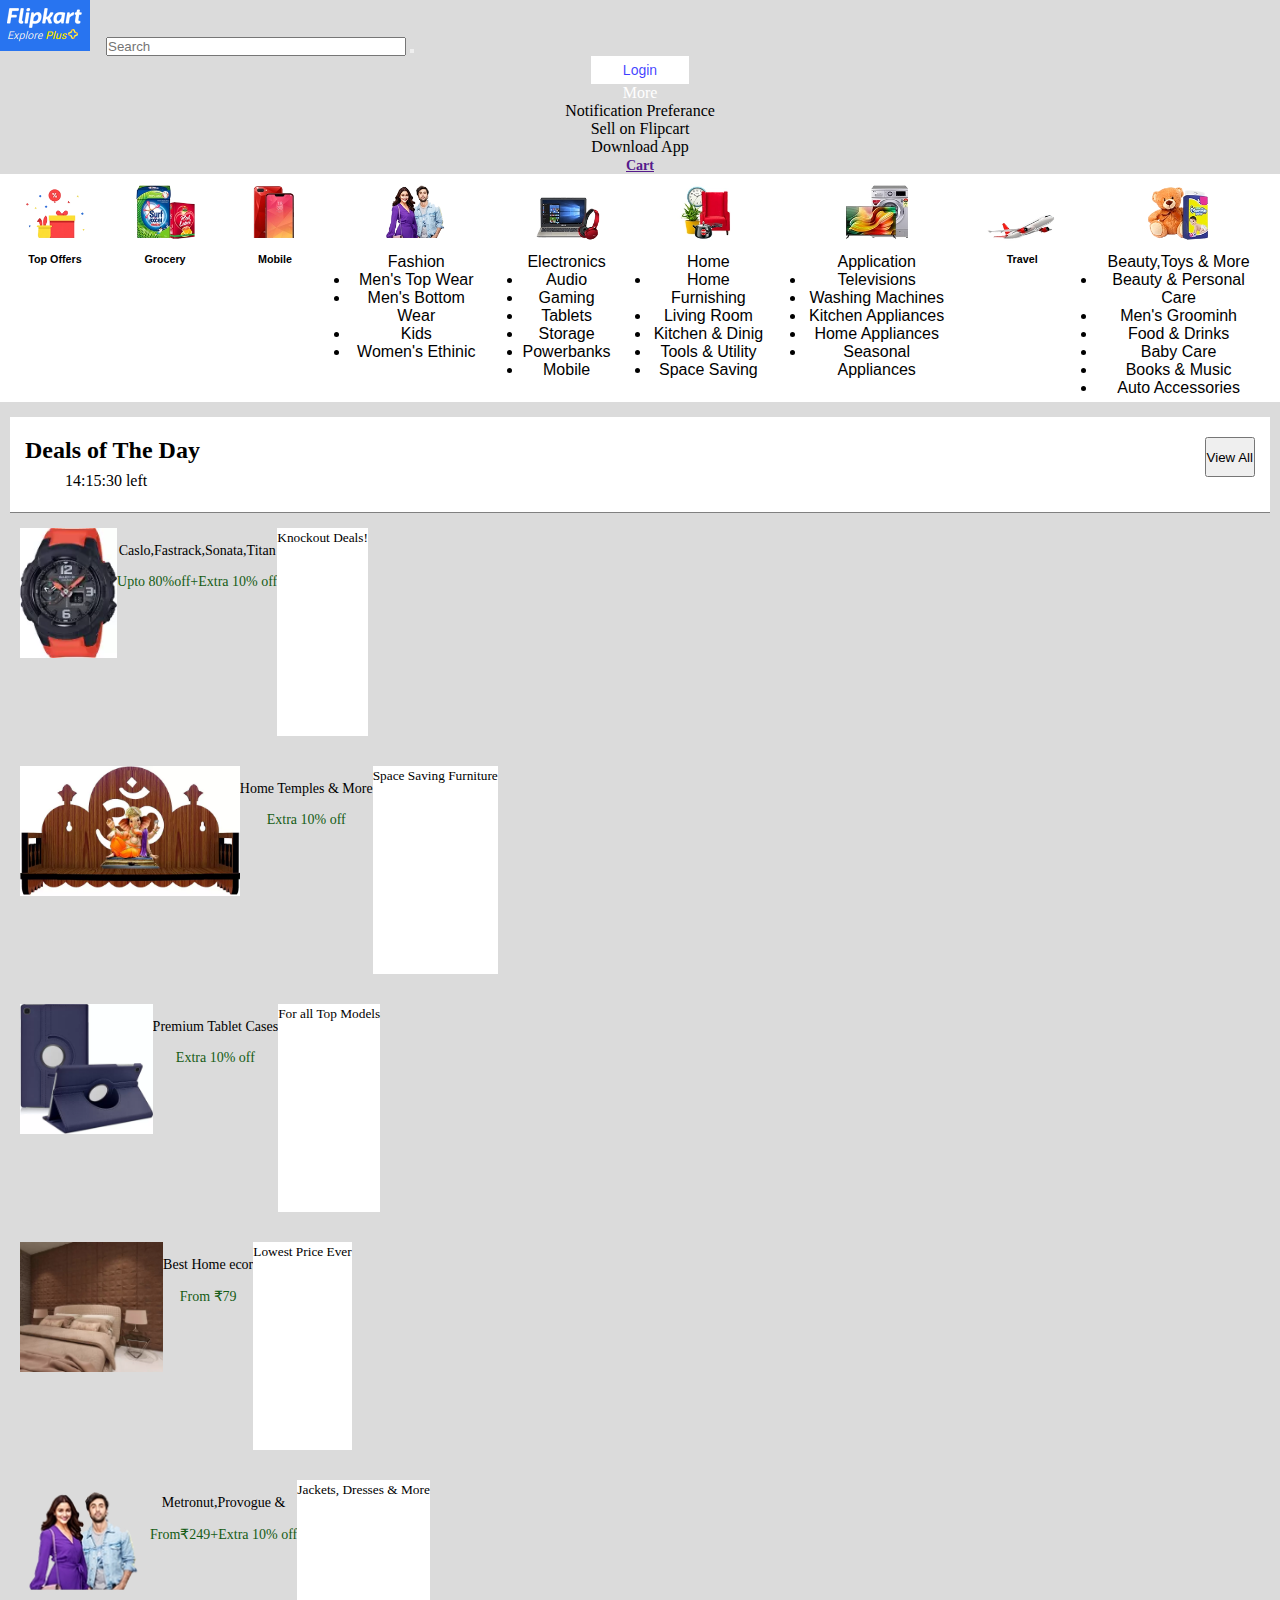
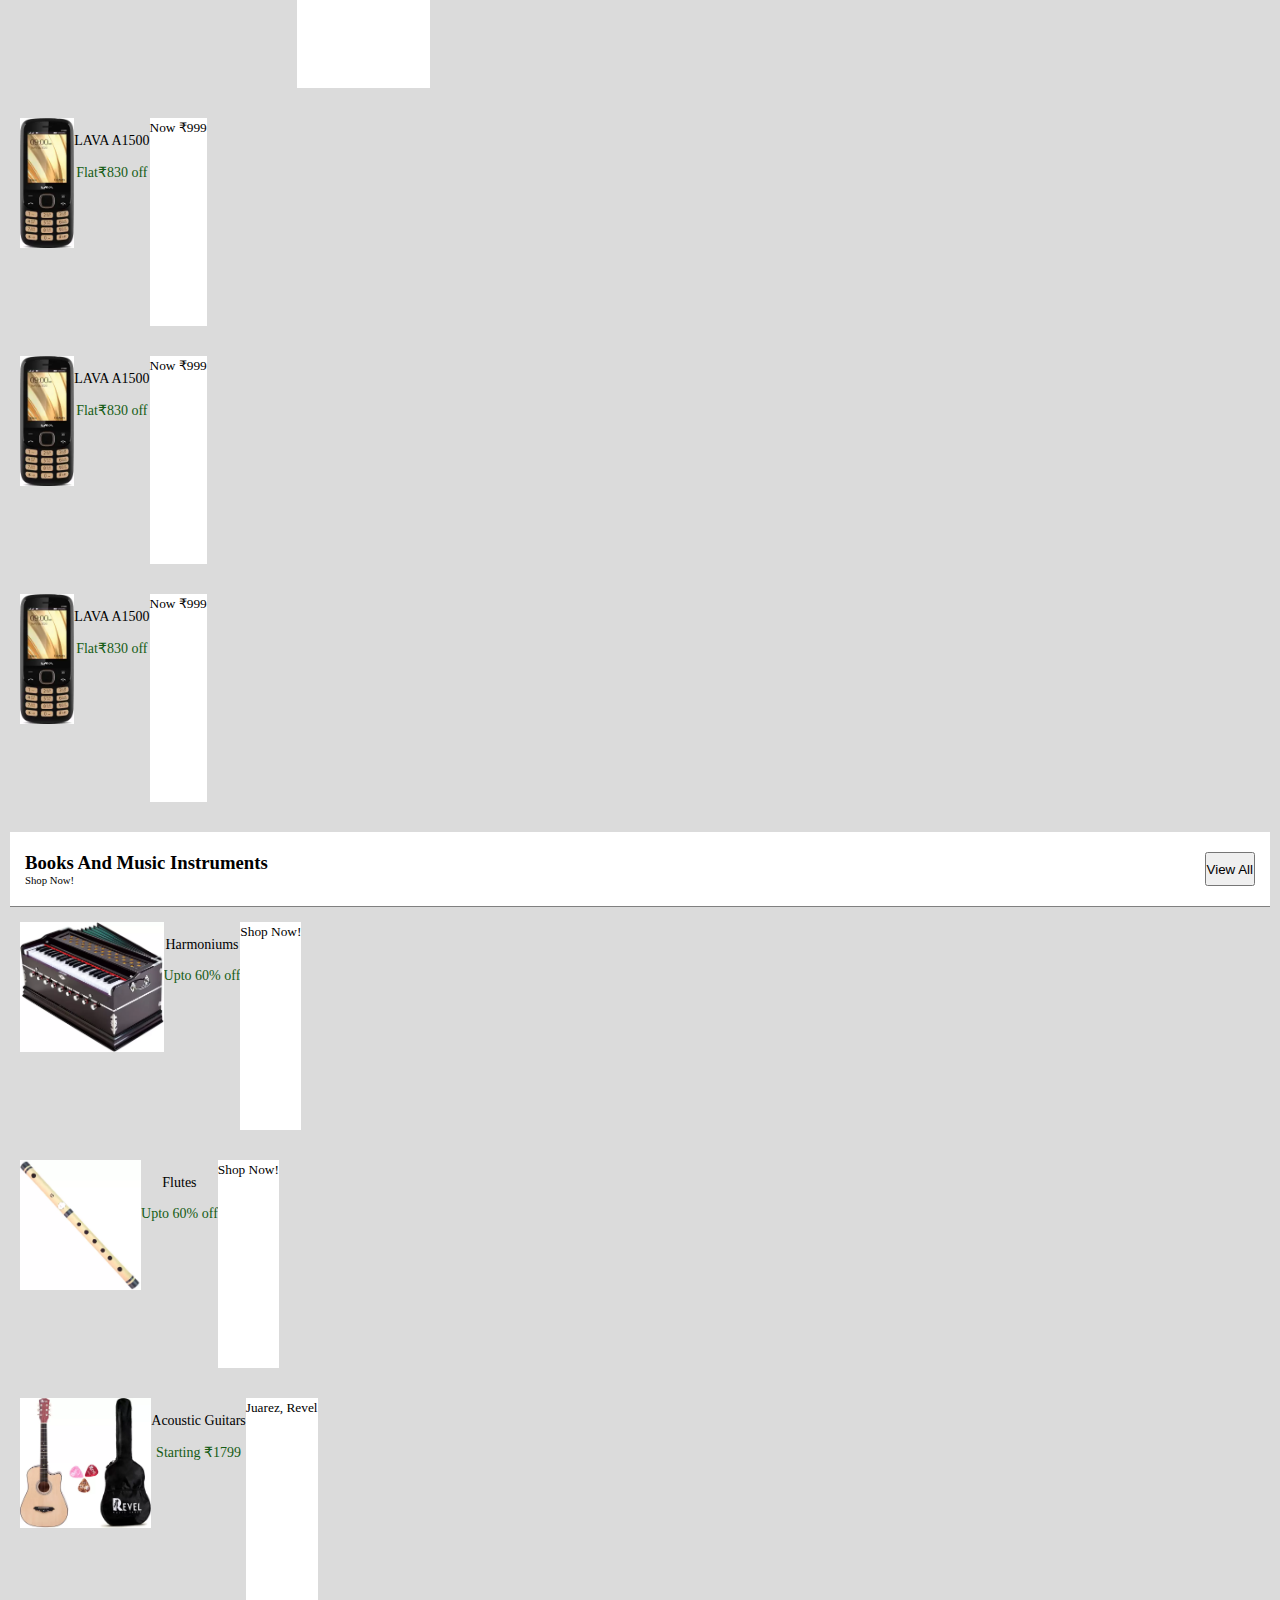
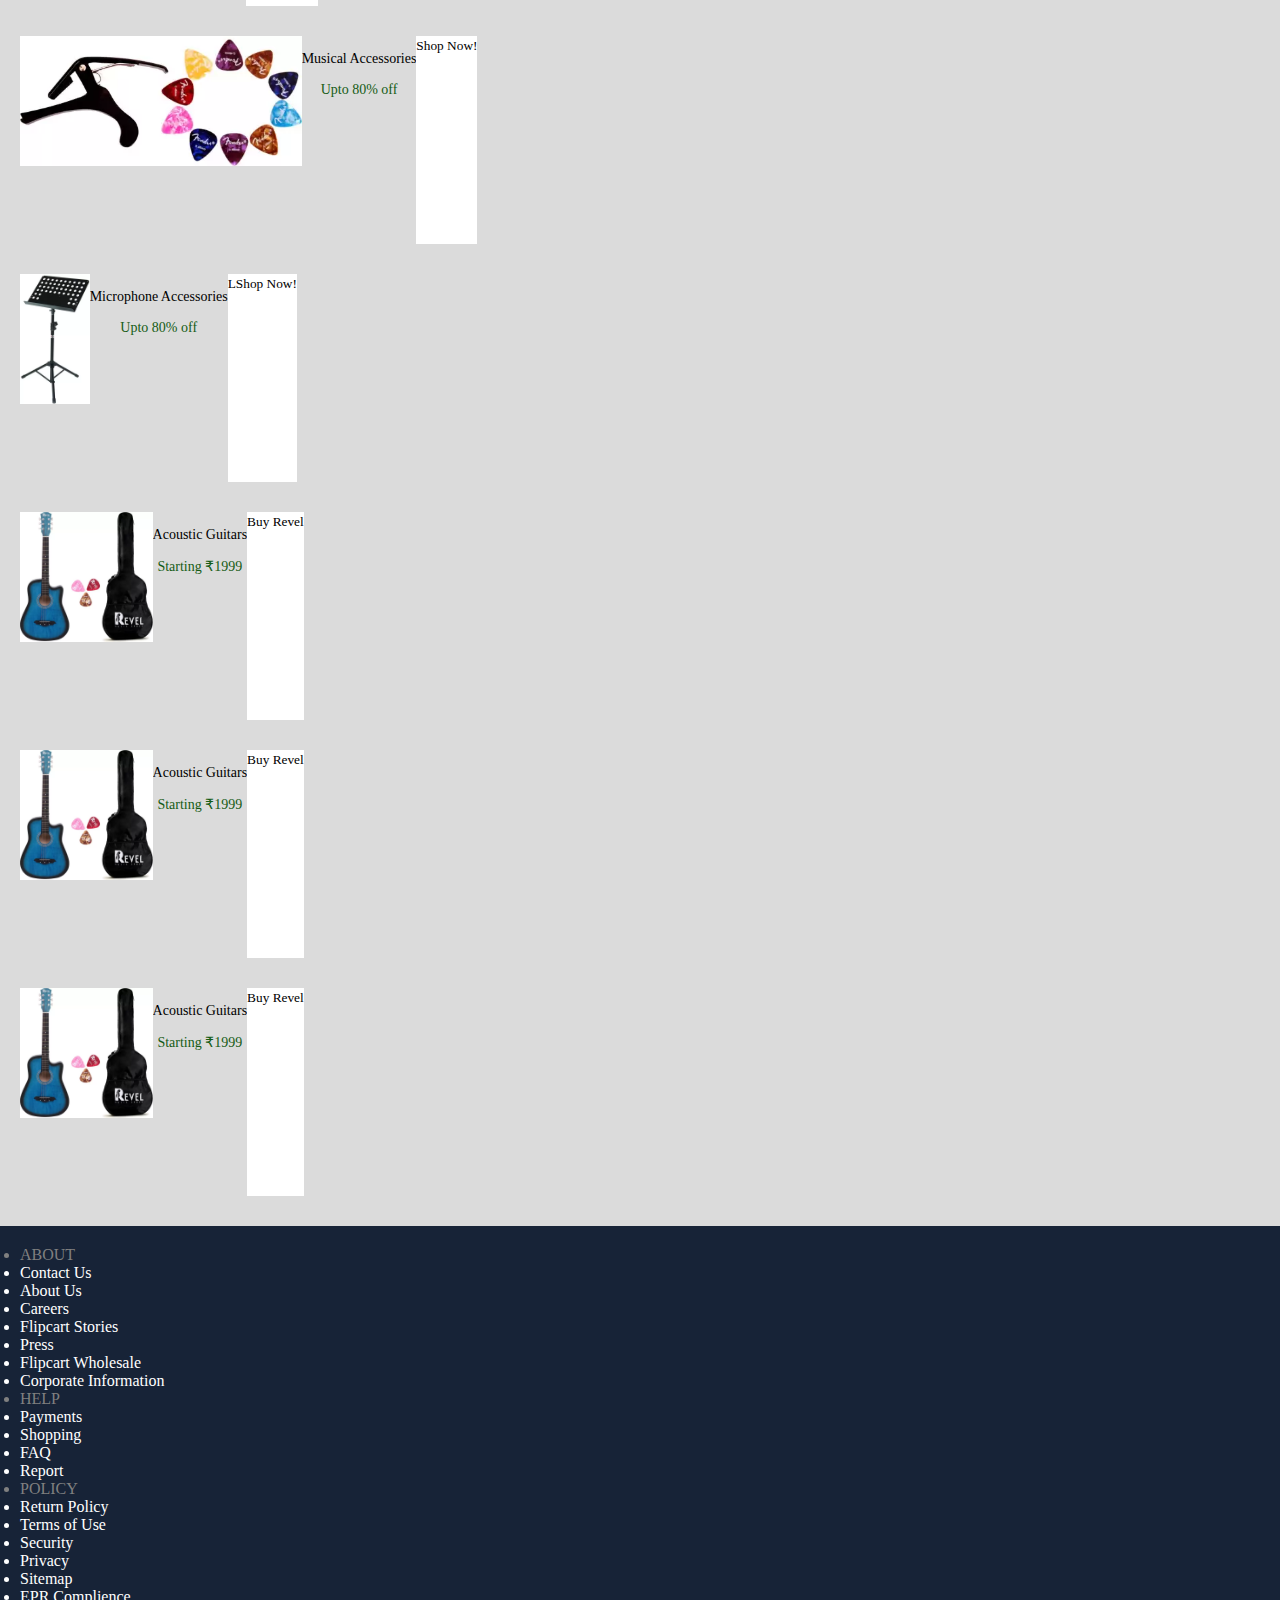
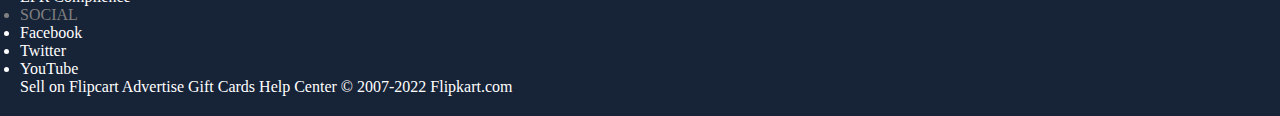
<file: Exercise/index.html>
<!DOCTYPE html>
<html lang="en">

<head>
    <meta charset="UTF-8" />
    <meta http-equiv="X-UA-Compatible" content="IE=edge" />
    <meta name="viewport" content="width=device-width, initial-scale=1.0" />
    <link href="https://cdn.jsdelivr.net/npm/bootstrap@5.0.2/dist/css/bootstrap.min.css" rel="stylesheet"
        integrity="sha384-EVSTQN3/azprG1Anm3QDgpJLIm9Nao0Yz1ztcQTwFspd3yD65VohhpuuCOmLASjC" crossorigin="anonymous" />
    <link rel="stylesheet" href="https://cdnjs.cloudflare.com/ajax/libs/font-awesome/6.0.0-beta3/css/all.min.css"
        integrity="sha512-Fo3rlrZj/k7ujTnHg4CGR2D7kSs0v4LLanw2qksYuRlEzO+tcaEPQogQ0KaoGN26/zrn20ImR1DfuLWnOo7aBA=="
        crossorigin="anonymous" referrerpolicy="no-referrer" />
    <title>Flipcart</title>
    <link rel="stylesheet" href="style.css" />
</head>

<body>
    <!-- Navbar -->
    <nav class="navbar navbar-expand-lg navbar-light bg-primary">
        <div class="container">
            <span class="nav-item ms-auto d-flex" style="align-items: center;">
                <a  href=""><img src="images/logo.png" alt="" class="image-fluid" height="100%"></a>
                <input class="form-control me-2 searchbar " type="search" placeholder="Search" aria-label="Search" >
            </span>
            <button class="navbar-toggler d-lg-none" type="button" data-toggle="collapse"
                data-target="#collapsibleNavId" aria-controls="collapsibleNavId" aria-expanded="false"
                aria-label="Toggle navigation">
                <span class="navbar-toggler-icon"></span>
            </button>
            <div class="collapse navbar-collapse" id="collapsibleNavId" style="text-align: center;"> 
            <ul class="navbar-nav mx-auto">
                <li class="navbar-item">
                    <button type="button" class="btnlogin">Login</button>
                </li>
                <li class="navbar-item dropdown">
                    <div class="dropdown">
                        <a class="btn  dropdown-toggle" href="#" role="button" id="dropdownMenuLink" data-bs-toggle="dropdown" aria-expanded="false" style="font-weight: 500;
                        color: #fff;">  
                            More
                        </a>
                        <ul class="dropdown-menu" aria-labelledby="dropdownMenuLink">
                          <li><a class="dropdown-item" href="#"><i class="fas fa-bell"></i> Notification Preferance</a></li>
                          <li><a class="dropdown-item" href="#"><i class="fas fa-box-open"></i> Sell on Flipcart</a></li>
                          <li><a class="dropdown-item" href="#"><i class="fas fa-arrow-circle-down"></i> Download App</a></li>
                        </ul>
                      </div>
                </li>
                <li class="navbar-item">
                    <a href="" class="nav-link mx-3 text-light" style="font-size: 14px;;"> <i
                            class="fa fa-shopping-cart" style="color: white; font-size: 14px;"></i> <b>
                            Cart</b>
                    </a>
                </li>
            </ul>
        </div>

        </div>
    </nav>

    <!-- catagory Section -->
    <section class="main-catagory-container">
        <div class="catagory"  style="overflow-x: auto;" >
            <div class="catagory-items">
                <img src="images/top-offer.webp" alt="Offers" title="Offers" width="70px" />
                <h6>Top Offers</h6>
            </div>
            <div class="catagory-items">
                <img src="images/grocery.webp" alt="Grocery" title="Grocery" width="70px" />
                <h6>Grocery</h6>
            </div>
            <div class="catagory-items">
                <img src="images/mobile.webp" alt="Mobile" title="Mobile" width="70px" />
                <h6>Mobile</h6>
            </div>
            <div class="catagory-items">
                <img src="images/fashion.webp" alt="Fashion" title="Fashion" width="70px" />
                <div class="dropdown">
                    <a class="dropdown-toggle" href="#" role="button" id="dropdownMenuLink" data-bs-toggle="dropdown"
                        aria-expanded="false">
                        Fashion
                    </a>

                    <ul class="dropdown-menu" aria-labelledby="dropdownMenuLink">
                        <li><a class="dropdown-item" href="#">Men's Top Wear</a></li>
                        <li><a class="dropdown-item" href="#">Men's Bottom Wear</a></li>
                        <li><a class="dropdown-item" href="#">Kids</a></li>
                        <li><a class="dropdown-item" href="#">Women's Ethinic</a></li>
                    </ul>
                </div>
            </div>
            <div class="catagory-items">
                <img src="images/electronics.webp" alt="Electronics" title="Electronics" width="70px" />
                <div class="dropdown">
                    <a class="dropdown-toggle" href="#" role="button" id="dropdownMenuLink" data-bs-toggle="dropdown"
                        aria-expanded="false">
                        Electronics
                    </a>

                    <ul class="dropdown-menu" aria-labelledby="dropdownMenuLink">
                        <li><a class="dropdown-item" href="#">Audio</a></li>
                        <li><a class="dropdown-item" href="#">Gaming</a></li>
                        <li><a class="dropdown-item" href="#">Tablets</a></li>
                        <li><a class="dropdown-item" href="#">Storage</a></li>
                        <li><a class="dropdown-item" href="#">Powerbanks</a></li>
                        <li><a class="dropdown-item" href="#">Mobile</a></li>
                    </ul>
                </div>
            </div>
            <div class="catagory-items">
                <img src="images/homedecor.webp" alt="Homedecor" title="Homedecor" width="70px" />
                <div class="dropdown">
                    <a class="dropdown-toggle" href="#" role="button" id="dropdownMenuLink" data-bs-toggle="dropdown"
                        aria-expanded="false">
                        Home   
                    </a>

                    <ul class="dropdown-menu" aria-labelledby="dropdownMenuLink">
                        <li><a class="dropdown-item" href="#">Home Furnishing</a></li>
                        <li><a class="dropdown-item" href="#">Living Room</a></li>
                        <li><a class="dropdown-item" href="#">Kitchen & Dinig</a></li>
                        <li><a class="dropdown-item" href="#">Tools & Utility</a></li>
                        <li><a class="dropdown-item" href="#">Space Saving</a></li>
                    </ul>
                </div>
            </div>
            <div class="catagory-items">
                <img src="images/application.webp" alt="Application" title="Application" width="70px" />
                <div class="dropdown">
                    <a class="dropdown-toggle" href="#" role="button" id="dropdownMenuLink" data-bs-toggle="dropdown"
                        aria-expanded="false">
                        Application
                    </a>

                    <ul class="dropdown-menu" aria-labelledby="dropdownMenuLink">
                        <li><a class="dropdown-item" href="#">Televisions</a></li>
                        <li><a class="dropdown-item" href="#">Washing Machines</a></li>
                        <li><a class="dropdown-item" href="#">Kitchen Appliances</a></li>
                        <li><a class="dropdown-item" href="#">Home Appliances</a></li>
                        <li><a class="dropdown-item" href="#">Seasonal Appliances</a></li>
                    </ul>
                </div>
            </div>
            <div class="catagory-items">
                <img src="images/travel.webp" alt="Travel" title="Travel" width="70px" />
                <h6>Travel</h6>
            </div>
            <div class="catagory-items">
                <img src="images/toys.webp" alt="Toys" title="Beauty,Toys & More" width="70px" />
                <div class="dropdown">
                    <a class="dropdown-toggle" href="#" role="button" id="dropdownMenuLink" data-bs-toggle="dropdown"
                        aria-expanded="false">
                        Beauty,Toys & More
                    </a>

                    <ul class="dropdown-menu" aria-labelledby="dropdownMenuLink">
                        <li><a class="dropdown-item" href="#">Beauty & Personal Care</a></li>
                        <li><a class="dropdown-item" href="#">Men's Groominh</a></li>
                        <li><a class="dropdown-item" href="#">Food & Drinks</a></li>
                        <li><a class="dropdown-item" href="#">Baby Care</a></li>
                        <li><a class="dropdown-item" href="#">Books & Music</a></li>
                        <li><a class="dropdown-item" href="#">Auto Accessories</a></li>
                    </ul>
                </div>
            </div>
        </div>
    </section>

    <!-- DEALS -->
    <section class="deal-section ">
        <div class="deal-of-day col-lg-12">
            <div class="head">
                <div class="left d-flex">
                    <h2>Deals of The Day</h2>
                    <i class="fas fa-clock"></i> 14:15:30 left
                </div>
                <button type="button" class="btn btn-primary">View All</button>
            </div>
            <div class="deal-body">
                <div class="card-group " id="deals">
                    <div class="card ">
                        <div class="itemimg">
                            <img src="images/watch.webp" class="card-img-top" alt="..." />
                        </div>
                        <div class="card-body">
                            <h5 class="card-title">Caslo,Fastrack,Sonata,Titan</h5>
                            <p class="card-text">Upto 80%off+Extra 10% off</p>
                        </div>
                        <div class="card-footer">
                            <small class="text-muted">Knockout Deals!</small>
                        </div>
                    </div>
                    <div class="card ">
                        <div class="itemimg">
                            <img src="images/home-temple.webp" class="card-img-top" alt="..." />
                        </div>
                        <div class="card-body">
                            <h5 class="card-title">Home Temples & More</h5>
                            <p class="card-text">Extra 10% off</p>
                        </div>
                        <div class="card-footer">
                            <small class="text-muted">Space Saving Furniture</small>
                        </div>
                    </div>
                    <div class="card">
                        <div class="itemimg">
                            <img src="images/tablet-cases.webp" class="card-img-top" alt="..." />
                        </div>
                        <div class="card-body">
                            <h5 class="card-title">Premium Tablet Cases</h5>
                            <p class="card-text">Extra 10% off</p>
                        </div>
                        <div class="card-footer">
                            <small class="text-muted">For all Top Models</small>
                        </div>
                    </div>
                    <div class="card">
                        <div class="itemimg">
                            <img src="images/best-home-decor.webp" class="card-img-top" alt="..." />
                        </div>
                        <div class="card-body">
                            <h5 class="card-title">Best Home ecor</h5>
                            <p class="card-text">From &#8377;79</p>
                        </div>
                        <div class="card-footer">
                            <small class="text-muted">Lowest Price Ever</small>
                        </div>
                    </div>
                    <div class="card">
                        <div class="itemimg">
                            <img src="images/fashion.webp" class="card-img-top" alt="..." />
                        </div>
                        <div class="card-body">
                            <h5 class="card-title">Metronut,Provogue &</h5>
                            <p class="card-text">From&#8377;249+Extra 10% off</p>
                        </div>
                        <div class="card-footer">
                            <small class="text-muted">Jackets, Dresses & More</small>
                        </div>
                    </div>
                    <div class="card">
                        <div class="itemimg">
                            <img src="images/lava-mobile.webp" class="card-img-top" alt="..." />
                        </div>
                        <div class="card-body">
                            <h5 class="card-title">LAVA A1500</h5>
                            <p class="card-text">Flat&#8377;830 off</p>
                        </div>
                        <div class="card-footer">
                            <small class="text-muted">Now &#8377;999</small>
                        </div>
                    </div>
                    <div class="card">
                        <div class="itemimg">
                            <img src="images/lava-mobile.webp" class="card-img-top" alt="..." />
                        </div>
                        <div class="card-body">
                            <h5 class="card-title">LAVA A1500</h5>
                            <p class="card-text">Flat&#8377;830 off</p>
                        </div>
                        <div class="card-footer">
                            <small class="text-muted">Now &#8377;999</small>
                        </div>
                    </div>
                    <div class="card">
                        <div class="itemimg">
                            <img src="images/lava-mobile.webp" class="card-img-top" alt="..." />
                        </div>
                        <div class="card-body">
                            <h5 class="card-title">LAVA A1500</h5>
                            <p class="card-text">Flat&#8377;830 off</p>
                        </div>
                        <div class="card-footer">
                            <small class="text-muted">Now &#8377;999</small>
                        </div>
                    </div>
                </div>
            </div>
        </div>

        <div class="deal-of-day">
            <div class="head">
                <div class="left">
                    <h3>Books And Music Instruments</h3>
                    <h6 class="subtitle">Shop Now!</h6>
                </div>
                <button type="button" class="btn btn-primary">View All</button>
            </div>
            <div class="deal-body">
                <div class="card-group">
                    <div class="card">
                        <div class="itemimg">
                            <img src="images/harmoniums.webp" class="card-img-top" alt="Harmoniums"
                                title="Harmoniums" />
                        </div>
                        <div class="card-body">
                            <h5 class="card-title">Harmoniums</h5>
                            <p class="card-text">Upto 60% off</p>
                        </div>
                        <div class="card-footer">
                            <small class="text-muted">Shop Now!</small>
                        </div>
                    </div>
                    <div class="card">
                        <div class="itemimg">
                            <img src="images/flutes.webp" class="card-img-top" alt="Flutes" title="Flutes" />
                        </div>
                        <div class="card-body">
                            <h5 class="card-title">Flutes</h5>
                            <p class="card-text">Upto 60% off</p>
                        </div>
                        <div class="card-footer">
                            <small class="text-muted">Shop Now!</small>
                        </div>
                    </div>
                    <div class="card">
                        <div class="itemimg">
                            <img src="images/guitars.webp" class="card-img-top" alt="Guitars" title="Guitars" />
                        </div>
                        <div class="card-body">
                            <h5 class="card-title">Acoustic Guitars</h5>
                            <p class="card-text">Starting &#8377;1799</p>
                        </div>
                        <div class="card-footer">
                            <small class="text-muted">Juarez, Revel</small>
                        </div>
                    </div>
                    <div class="card">
                        <div class="itemimg">
                            <img src="images/musical-items.webp" class="card-img-top" alt="Musical Accessories"
                                title="Musical Accessories" />
                        </div>
                        <div class="card-body">
                            <h5 class="card-title">Musical Accessories</h5>
                            <p class="card-text">Upto 80% off</p>
                        </div>
                        <div class="card-footer">
                            <small class="text-muted">Shop Now!</small>
                        </div>
                    </div>
                    <div class="card">
                        <div class="itemimg">
                            <img src="images/microphone.webp" class="card-img-top" alt="Microphone Accessories"
                                title="Microphone Accessories" />
                        </div>
                        <div class="card-body">
                            <h5 class="card-title">Microphone Accessories</h5>
                            <p class="card-text">Upto 80% off</p>
                        </div>
                        <div class="card-footer">
                            <small class="text-muted">LShop Now!</small>
                        </div>
                    </div>
                    <div class="card">
                        <div class="itemimg">
                            <img src="images/acoustic-guitars.webp" class="card-img-top" alt="Guitars"
                                title="Guitars" />
                        </div>
                        <div class="card-body">
                            <h5 class="card-title">Acoustic Guitars</h5>
                            <p class="card-text">Starting &#8377;1999</p>
                        </div>
                        <div class="card-footer">
                            <small class="text-muted">Buy Revel</small>
                        </div>
                    </div>
                    <div class="card">
                        <div class="itemimg">
                            <img src="images/acoustic-guitars.webp" class="card-img-top" alt="Guitars"
                                title="Guitars" />
                        </div>
                        <div class="card-body">
                            <h5 class="card-title">Acoustic Guitars</h5>
                            <p class="card-text">Starting &#8377;1999</p>
                        </div>
                        <div class="card-footer">
                            <small class="text-muted">Buy Revel</small> 
                        </div>
                    </div>
                    <div class="card">
                        <div class="itemimg">
                            <img src="images/acoustic-guitars.webp" class="card-img-top" alt="Guitars"
                                title="Guitars" />
                        </div>
                        <div class="card-body">
                            <h5 class="card-title">Acoustic Guitars</h5>
                            <p class="card-text">Starting &#8377;1999</p>
                        </div>
                        <div class="card-footer">
                            <small class="text-muted">Buy Revel</small>
                        </div>
                    </div>

                </div>
            </div>
        </div>
    </section>
    <footer class="font-small footer-list page-footer font-small d-flex ">
        <div class="container text-center text-md-left">
            <div class="row">
                <div class="col-md-3 mx-auto">
                    <ul class="list-group">
                        <li class="list-group-item list-title">ABOUT</li>
                        <li class="list-group-item">Contact Us</li>
                        <li class="list-group-item">About Us</li>
                        <li class="list-group-item">Careers</li>
                        <li class="list-group-item">Flipcart Stories</li>
                        <li class="list-group-item">Press</li>
                        <li class="list-group-item">Flipcart Wholesale</li>
                        <li class="list-group-item">Corporate Information</li>
                    </ul>
                </div>
                <div class="col-md-3 mx-auto">
                    <ul class="list-group">
                        <li class="list-group-item list-title">HELP</li>
                        <li class="list-group-item">Payments</li>
                        <li class="list-group-item">Shopping</li>
                        <li class="list-group-item">FAQ</li>
                        <li class="list-group-item">Report</li>
                    </ul>
                </div>
                <div class="col-md-3 mx-auto">
                    <ul class="list-group">
                        <li class="list-group-item list-title">POLICY</li>
                        <li class="list-group-item">Return Policy</li>
                        <li class="list-group-item">Terms of Use</li>
                        <li class="list-group-item">Security</li>
                        <li class="list-group-item">Privacy</li>
                        <li class="list-group-item">Sitemap</li>
                        <li class="list-group-item">EPR Complience</li>

                    </ul>
                </div>
                <div class="col-md-3 mx-auto">
                    <ul class="list-group">
                        <li class="list-group-item list-title">SOCIAL</li>
                        <li class="list-group-item">Facebook</li>
                        <li class="list-group-item">Twitter</li>
                        <li class="list-group-item">YouTube</li>
                    </ul>
                </div>
                <div class="footer-down d-flex">

                    <a class="Footer-bottom" href="#"><i class="fas fa-shopping-bag" area-hidden="true"
                            style="color: gold;"></i></i> Sell on Flipcart</a>
                    <a class="Footer-bottom" href="#"><i class="fa fa-book" area-hidden="true" style="color: gold;"></i>
                        Advertise</a>
                    <a class="Footer-bottom" href="#"><i class="fa fa-question-circle" area-hidden="true"
                            style="color: gold;"></i> Gift Cards</a>
                    <a class="Footer-bottom" href="#"><i class="fa fa-download" area-hidden="true"
                            style="color: gold;"></i> Help Center</a>
                    <a class="Footer-bottom copyright" href="#">© 2007-2022 Flipkart.com</a>
                </div>

            </div>

    </footer>

        <script src="https://code.jquery.com/jquery-3.2.1.slim.min.js" integrity="sha384-KJ3o2DKtIkvYIK3UENzmM7KCkRr/rE9/Qpg6aAZGJwFDMVNA/GpGFF93hXpG5KkN" crossorigin="anonymous"></script>
<script src="https://cdnjs.cloudflare.com/ajax/libs/popper.js/1.12.9/umd/popper.min.js" integrity="sha384-ApNbgh9B+Y1QKtv3Rn7W3mgPxhU9K/ScQsAP7hUibX39j7fakFPskvXusvfa0b4Q" crossorigin="anonymous"></script>
<script src="https://maxcdn.bootstrapcdn.com/bootstrap/4.0.0/js/bootstrap.min.js" integrity="sha384-JZR6Spejh4U02d8jOt6vLEHfe/JQGiRRSQQxSfFWpi1MquVdAyjUar5+76PVCmYl" crossorigin="anonymous"></script>

<script src="https://cdn.jsdelivr.net/npm/bootstrap@5.1.3/dist/js/bootstrap.bundle.min.js" integrity="sha384-ka7Sk0Gln4gmtz2MlQnikT1wXgYsOg+OMhuP+IlRH9sENBO0LRn5q+8nbTov4+1p" crossorigin="anonymous"></script>

</body>

</html>
</file>
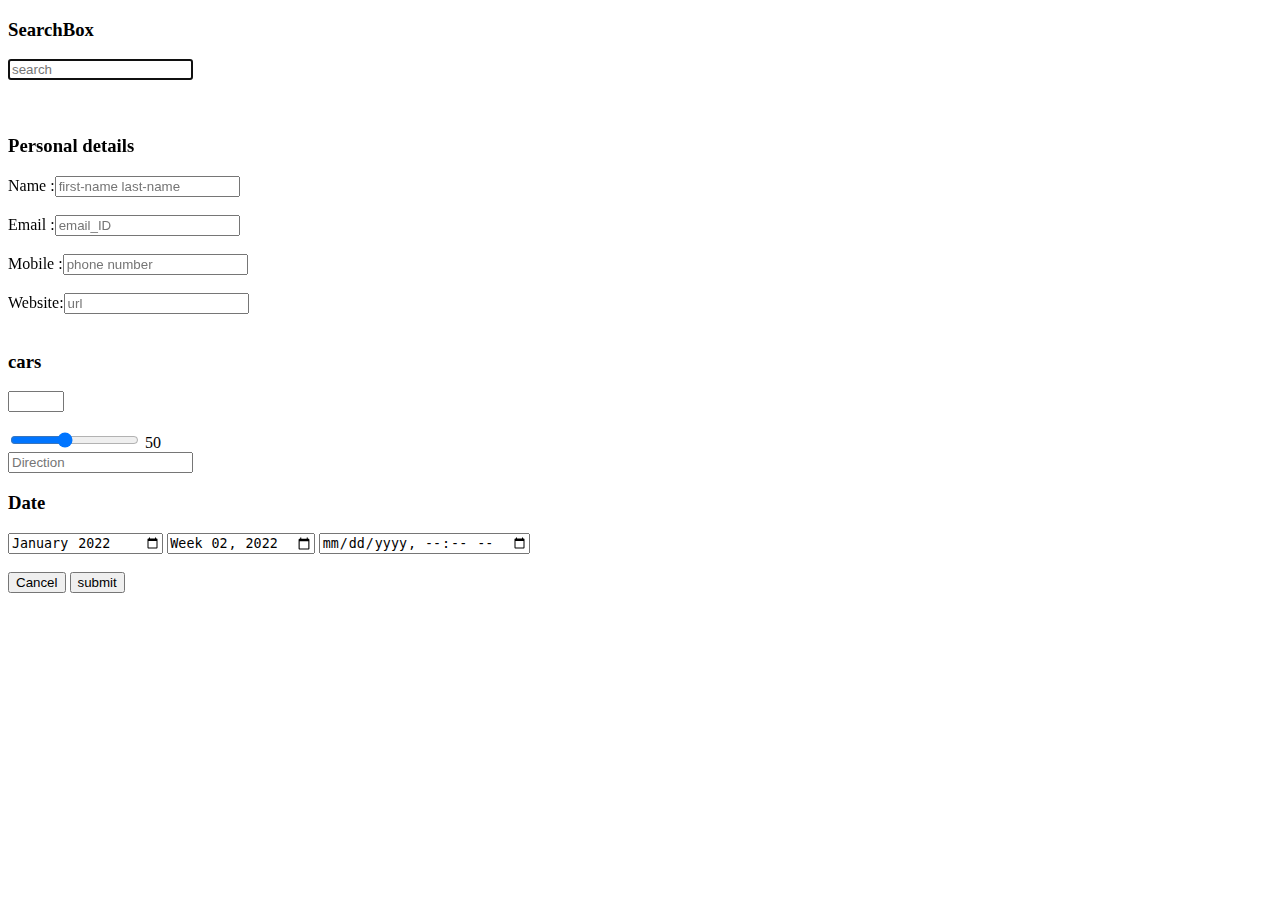
<file: user_input.html>
<!DOCTYPE html>
<html lang="en">
<head>
    <meta charset="UTF-8">
    <meta http-equiv="X-UA-Compatible" content="IE=edge">
    <meta name="viewport" content="width=device-width, initial-scale=1.0">
    <title>Input</title>
</head>
<body>
    <form action="#" method="post">
        <h3>SearchBox</h3>
        <input type="search" placeholder="search" autofocus/>   <br><br><br>
        <div>
        <h3>Personal details</h3>
        Name   :<input type="text" required pattern="(.*)\s(.*)" placeholder="first-name last-name"/>  <br><br>
        Email  :<input type="email" required placeholder="email_ID"/>     <br><br>
        Mobile :<input type="tel" placeholder="phone number"required>   <br><br>      
        Website:<input type="url" placeholder="url">    <br><br>
        </div> 
        <h3 class="h3">cars</h3>
        <input type="number" min="1" max="10">
        <br><br>
       
        <div>
            <input id="range" type="range" min="0" max="120" step="5" value="50">
            <span id="value">50</span>
        </div>	   
            
            
        <input type="text" list="dir" placeholder="Direction">       
        <datalist id="dir">
            <option value="North"></option>
            <option value="South"></option>
            <option value="East"></option>
            <option value="West"></option>
        </datalist>
            
        <h3 >Date</h3>
                    
        <input type="month" value="2022-01" />
                    
        <input type="week"
            class="form-control"
            value="2022-W02" />
                
        <input type="datetime-local"  value="" />    <br><br>
            
        <button type="reset">Cancel</button>
        <button type="submit">submit</button>
    </form>
    <script>var moveValue = document.getElementById('value');
				
        document.getElementById('range').addEventListener('change', function() {
            moveValue.innerText = this.value;
        }, false);</script>
</body>
</html>
</file>
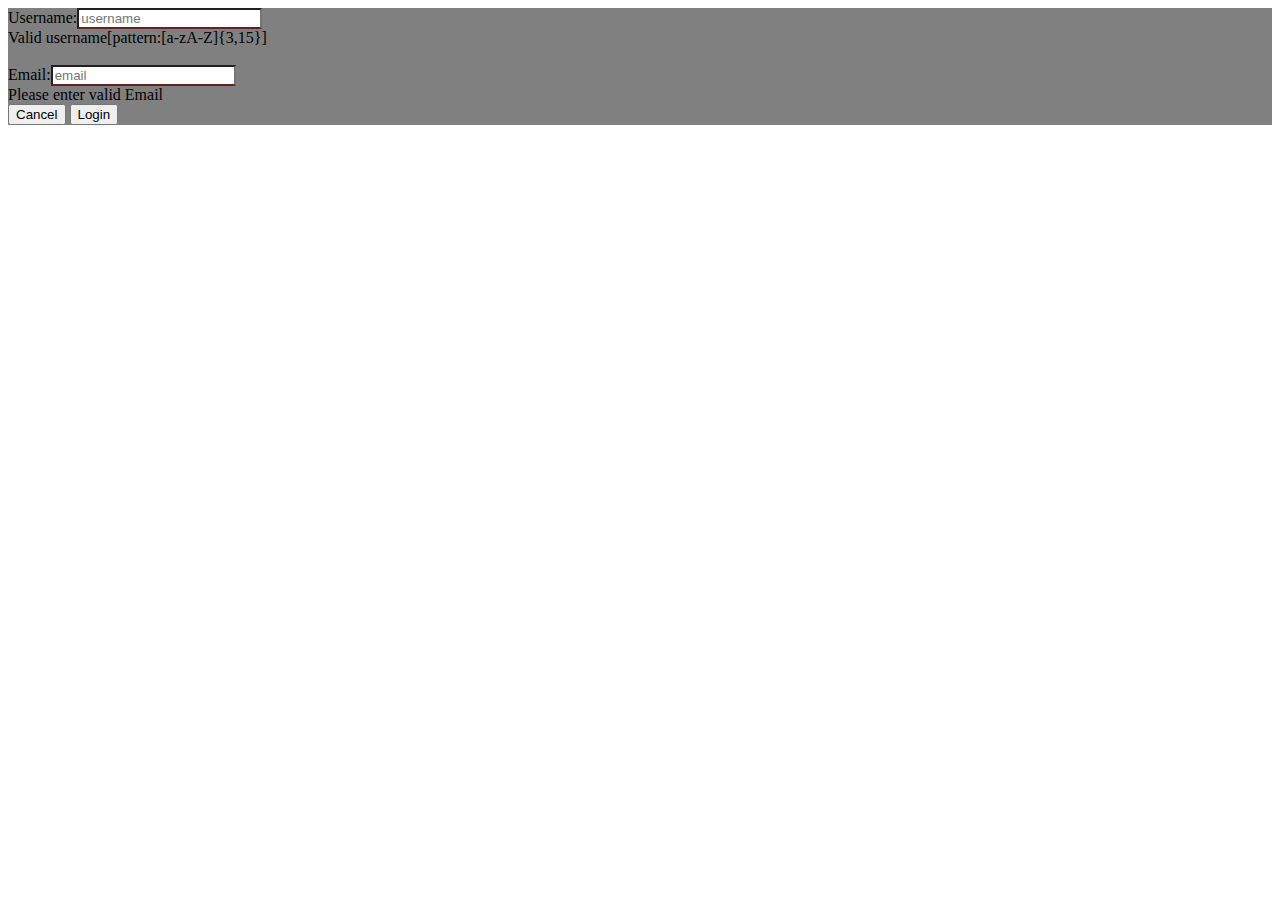
<file: user_validation.html>
<!DOCTYPE html>
<html lang="en">

<head>
    <meta charset="UTF-8">
    <meta http-equiv="X-UA-Compatible" content="IE=edge">
    <meta name="viewport" content="width=device-width, initial-scale=1.0">
    <title>Validation</title>
    <link rel="stylesheet" href="validation.css">
</head>

<body>
    <div class="container">
        <form>
            Username:<input type="text" 
            id="username"
            required 
            pattern="[a-zA-Z]{3,}" 
            maxlength="15" 
            placeholder="username" />

            <div class="invalid">Valid username[pattern:[a-zA-Z]{3,15}] </div>
            <br>
            Email:<input type="email" 
            id="email"
            required 
            placeholder="email" />
            <div class="invalid">Please enter valid Email</div>

            <button type="reset">Cancel</button>
            <button type="submit">Login</button>
        </form>
    </div>
</body>

</html>
</file>
<file: Exercise/style.css>
*{
    box-sizing: border-box;
    margin: 0;
    padding: 0;
}
body{
    background-color: #dbdbdb;
}
.main-part{
    justify-content: center;
    text-align: center;
}
img:hover{
    transform: scale(1.1);
}
/* Navigation Bar */
.btnlogin{
    background-color: white; /* white */
    border: none;
    color: rgba(0, 0, 255, 0.753);
    padding: 6px 32px;
    text-align: justify;
    text-decoration: none;
    display: inline-block;
    font-size: 14px;
    font-family: Verdana, Geneva, Tahoma, sans-serif;
}
.nav-item a img{
    transform: scale(1);
}
.logo{
    align-items: center;
    width: fit-content;
    flex-direction: column;
}

.searchbar{
    height: 100%;
    min-width: 300px;
    margin: 0 auto 0 12px;
}   
/* Catagory Section */
.main-catagory-container{
    display: flex;
    align-items: center;
    justify-content: center;
    background-color: white;
}
.catagory{
    display: flex;
    text-align: center;
    /* width: auto; */
    justify-content: space-between;
    font-family: Arial, Helvetica, sans-serif;
}
.catagory-items{
    padding: 5px 20px;
}
.dropdown a{
    text-decoration: none;
    color: black;
}
/* deals od the day */
.head{
    display: flex;
    justify-content: space-between;
    padding: 20px 15px;
    border-bottom: 1px solid grey;
    background-color: white;
}
.left{
    align-items: center;
}
.subtitle{
    font-weight: lighter;
}
.fa-clock{
    padding: 0px 20px;
    font-size: 25px;
}
.btn{
    max-height: 40px;
}
.itemimg{
    align-items: center;
}

/* card */
.card{
    display: flex;
    border-style: none;
    text-align: center;
    padding:15px 10px;
    min-height: 238px;
    min-width: 165px;
}
.card-img-top{

    height: 130px;
    width: 140px;
}
.itemimg img{
    max-height: 100%;
    max-width: 100%;
    width: auto;;
}
.card-text{
    color: rgb(21, 92, 21);
}
.card-group{
    flex-wrap: nowrap;
    overflow-y: auto;
}
#deals{
    flex-wrap: nowrap;
    overflow-y: auto;
}
.card-title ,.card-text{
    font-size: 14px;
    font-weight: 500;
    margin-top: 15px;
    white-space: nowrap;
    overflow: hidden;
    text-overflow: ellipsis;
}
.card-footer{
    background-color: white;
    border: none;
}

.deal-section{
    margin: 15px 10px;
    /* background-color: white; */
    max-width: 1680px;
}
.deal-of-day{
    margin-top: 15px;
}
/* Footer */
.footer-list{
    background-color: #172337;
    padding: 20px 20px;
}
.list-group-item{
    background-color: #172337;
    color: white;
    border: none;
}
.list-title{
    color: grey;
}
.list-text{
    color: white;
    padding-left: 5px;
    font-size: 12px;
    letter-spacing: 1px;
}
.contact-section{
    border-left: 2px solid gray;
    justify-content: space-between;
    padding-left: 10px;
} 
.footer-down{
    justify-content: center;
    justify-content: space-between;
}
.copyright{
    text-decoration: none;
    color: white;
}
.Footer-bottom{
    color: white;
    text-decoration: none;
}
</file>
<file: validation.css>
.container{
    background-color: grey;
}
input:required {
  border-bottom: 2px solid rgb(102, 35, 35);
}
input:valid + .invalid { 
    visibility: hidden;
  } 
input:invalid + .invalid {
    visibility: visible;
}
</file>
